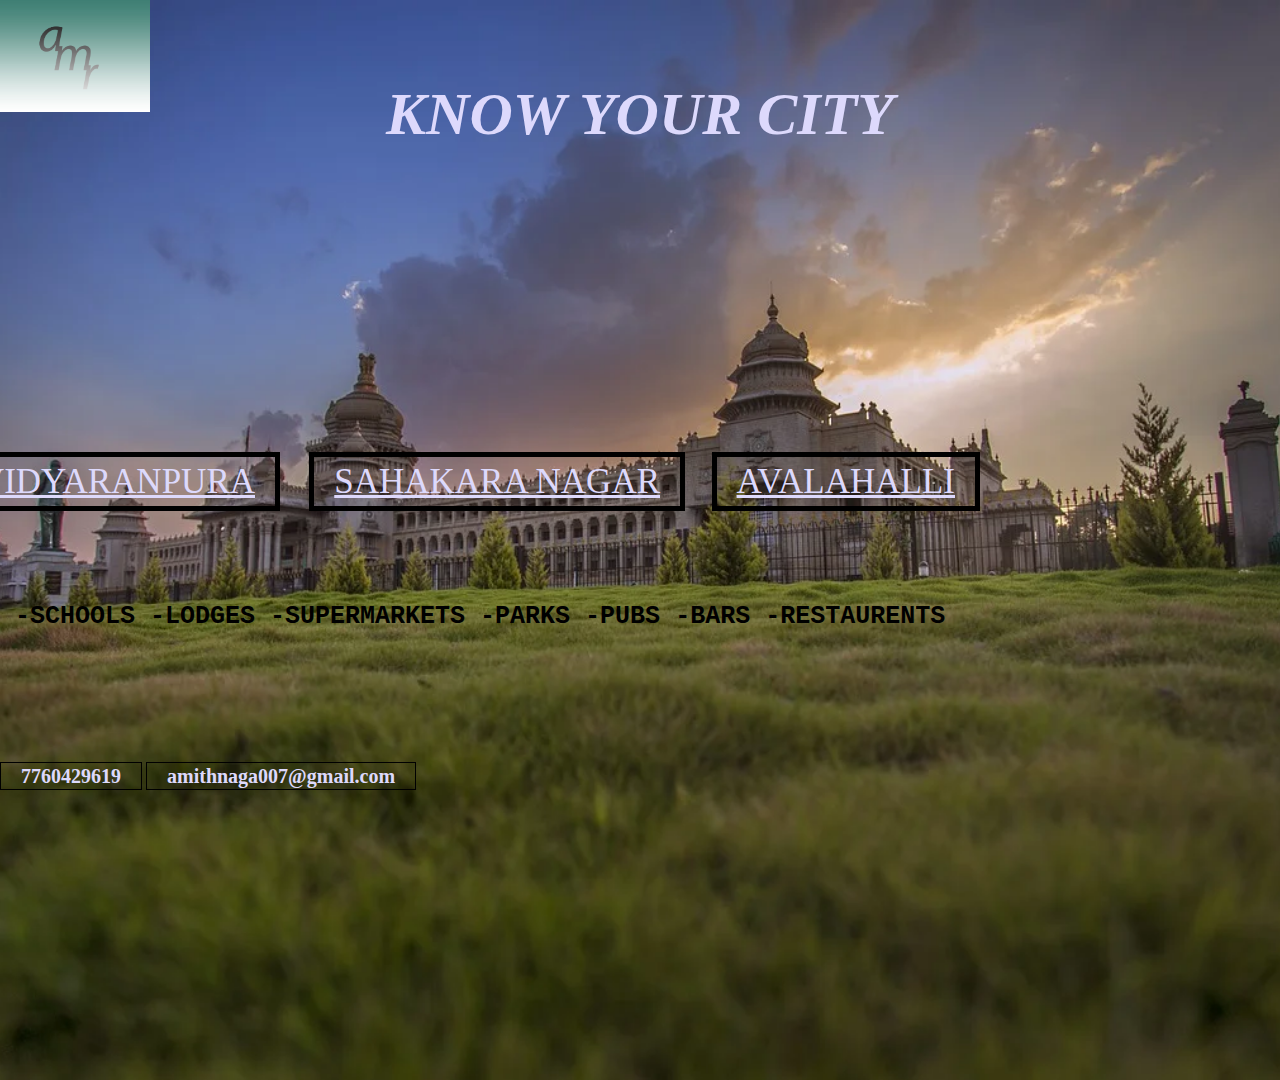
<file: index.html>
<!DOCTYPE html>
<html>
<head>
	<title>KNOW YOUR CITY</title>
	<link rel="stylesheet" type="text/css" href="css/style.css">
</head>
<body>
	<header>
		<div class="main">
			<div class="logo">
				<img src="amruth1.jpg">
			</div>
			<center>
        	 <ol1>
 	    	<li><a href="vidya.html" target="_blank">VIDYARANPURA</a></li>
 	    </ol1>
 	</center>
 	<center>
 	    <ol2>
 	    	<li><a href="saha.html" target="_blank">SAHAKARA NAGAR</a></li>
 	    </ol2>
 	</center>
 	<center>
 	    <ol3>
 	    	<li><a href="avala.html" target="_blank">AVALAHALLI</a></li>
		</ol3>
	</center>

		<ul>
			<li><b href="#">7760429619</b></li>
			<li><b href="#">amithnaga007@gmail.com</b></li>
		</ul>
		<ul2>
			<li><b>-TEMPLES -SCHOOLS -LODGES -SUPERMARKETS -PARKS -PUBS -BARS -RESTAURENTS</b></li>
		</ul2>
		</div>
		<div class="title">
			<h1>KNOW YOUR CITY</h1>
		</div>
	</header>
</body>
</html>
</file>
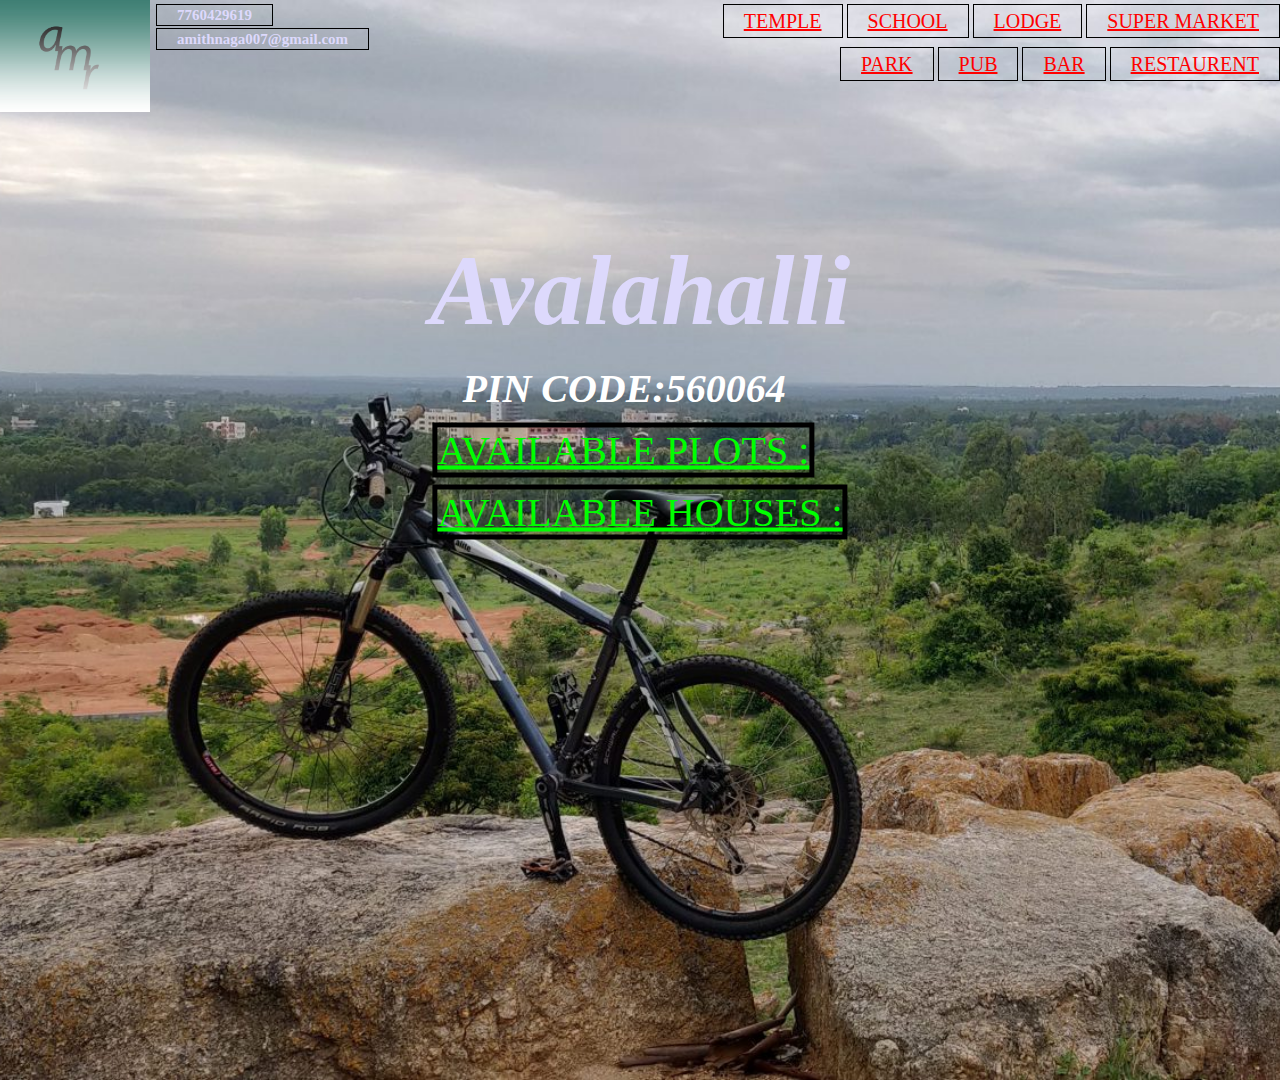
<file: avala.html>
<!DOCTYPE html>
<html>
<head>
	<title>Avalahalli</title>
	<link rel="stylesheet" type="text/css" href="css/avalas.css">
</head>
<body>
	<header>
		<div class="main">
			<div class="logo">
				<img src="amruth1.jpg">
			</div>
 	    <ul1>
 	    	<li><a href="https://www.justdial.com/Bangalore/Temples-in-Sahakara-Nagar/nct-10475644" target="_blank">TEMPLE</a></li>
 	    	<li><a href="https://www.justdial.com/Bangalore/Schools-in-Sahakara-Nagar/nct-10422444" target="_blank">SCHOOL</a></li>
 	    	<li><a href="https://www.justdial.com/Bangalore/Lodging-Services-in-Sahakara-Nagar/nct-10303591" target="_blank">LODGE</a></li>
 	    	<li><a href="https://www.justdial.com/Bangalore/Supermarkets-in-Sahakara-Nagar/nct-10463784"target="_blank">SUPER MARKET</a></li>
		</ul1>
		<ul2>
			<li><b href="#">7760429619</b></li>
			<li><b href="#">amithnaga007@gmail.com</b></li>
		</ul2>
		<ul3>
			<li><b href="#">PIN CODE:560064</b></li>
			<li><a href="https://www.magicbricks.com/residential-plots-land-for-sale-in-sahakara-nagar-bangalore-pppfs"target="_blank">AVAILABLE PLOTS :  </a></li>
			<li><a href="https://www.magicbricks.com/independent-house-for-sale-in-sahakara-nagar-bangalore-pppfs"target="_blank">AVAILABLE HOUSES :  </a></li>
		</ul3>
		<ul4>
			<li><a href="https://housing.com/landmarks/sahakara-nagar-bangalore-overview/parks-ES9P1177ej74dk84ydkk"target="_blank">PARK</a></li>
			<li><a href="https://www.zomato.com/bangalore/best-drinks-and-nightlife-in-sahakara-nagar"target="_blank">PUB</a></li>
			<li><a href="https://www.justdial.com/Bangalore/Restaurants-Bars-in-Sahakara-Nagar/nct-10408938"target="_blank">BAR</a></li>
			<li><a href="https://www.zomato.com/bangalore/best-sahakara-nagar-restaurants"target="_blank">RESTAURENT</a></li>
		</ul4>
		</div>
		<div class="title">
			<h1>Avalahalli</h1>
		</div>
	</header>
</body>
</html>
</file>
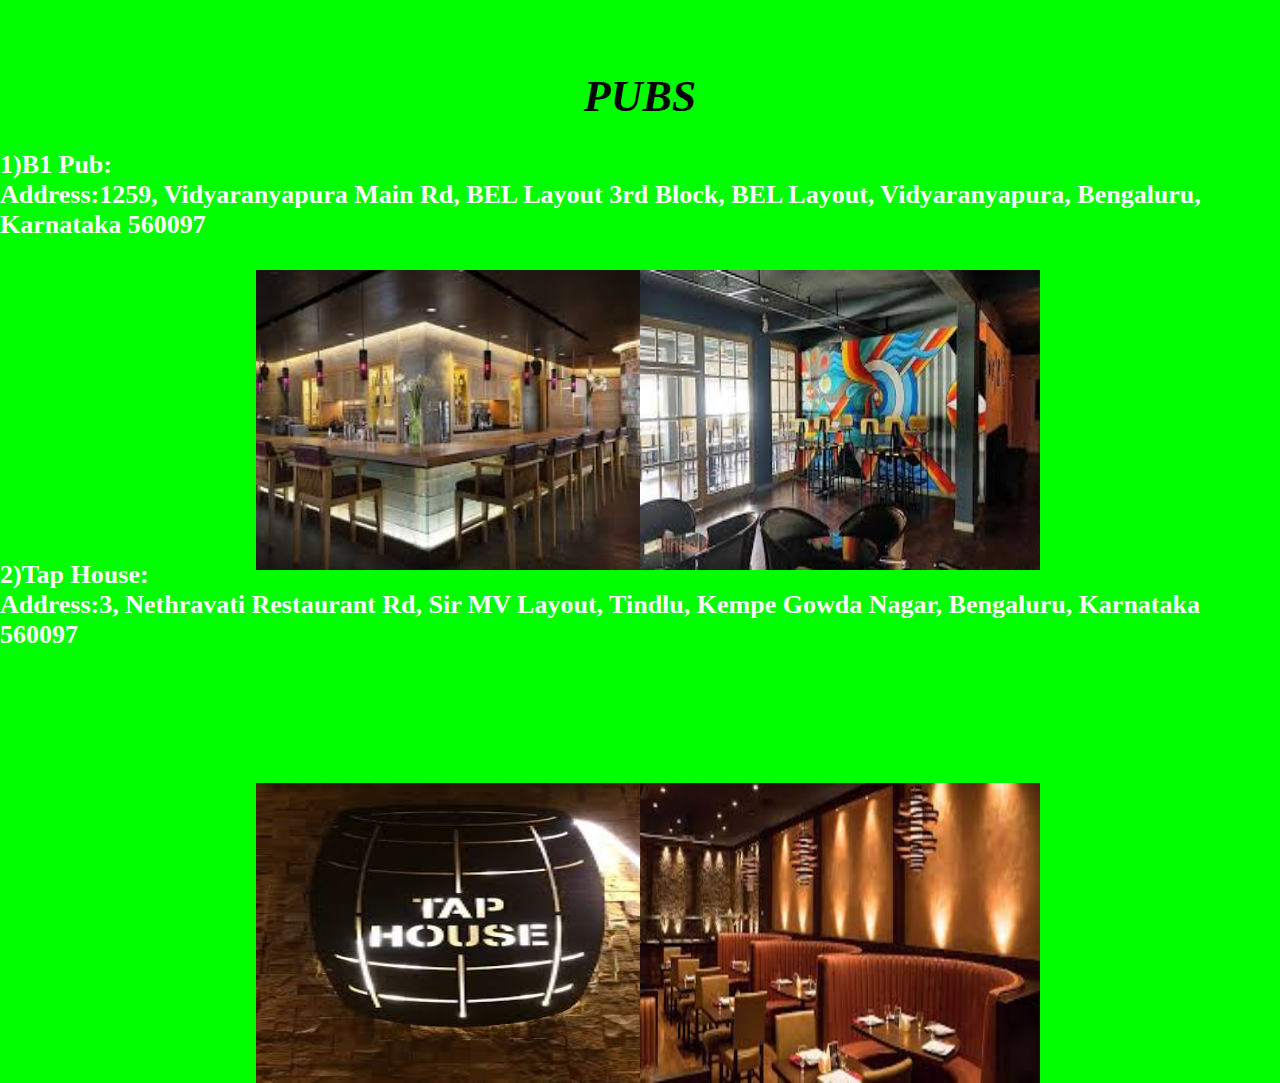
<file: pub.html>
<!DOCTYPE html>
<html>
<head>
	<title>PUBS</title>
	<link rel="stylesheet" type="text/css" href="css/pubs.css">
</head>
<body>
	<header>
		<div class="main">
			<div class="pub1">
				<ul>
				      <li><b href="#">1)B1 Pub:</b></li>
				      <li><b href="#">Address:1259, Vidyaranyapura Main Rd, BEL Layout 3rd Block, BEL Layout, Vidyaranyapura, Bengaluru, Karnataka 560097</b></li>
		        </ul>   
		       <div class="images">
				 <img src="pub1.jfif">
		        </div>
		       <div class="ima">
			     <img src="pub2.jfif">
                </div>
            </div>
            <div class="pub2">
				<ul>
				      <li><b href="#">2)Tap House:</b></li>
				      <li><b href="#">Address:3, Nethravati Restaurant Rd, Sir MV Layout, Tindlu, Kempe Gowda Nagar, Bengaluru, Karnataka 560097</b></li>
		        </ul>   
		       <div class="imm">
				 <img src="pub3.jfif">
		        </div>
		       <div class="imc">
			     <img src="pub4.jfif">
                </div>
            </div>
         </div>   
         <div class="title">
         <h1><b href="#">PUBS</b></h1>
         </div>      	
	</header>
</body>	
</html>
</file>
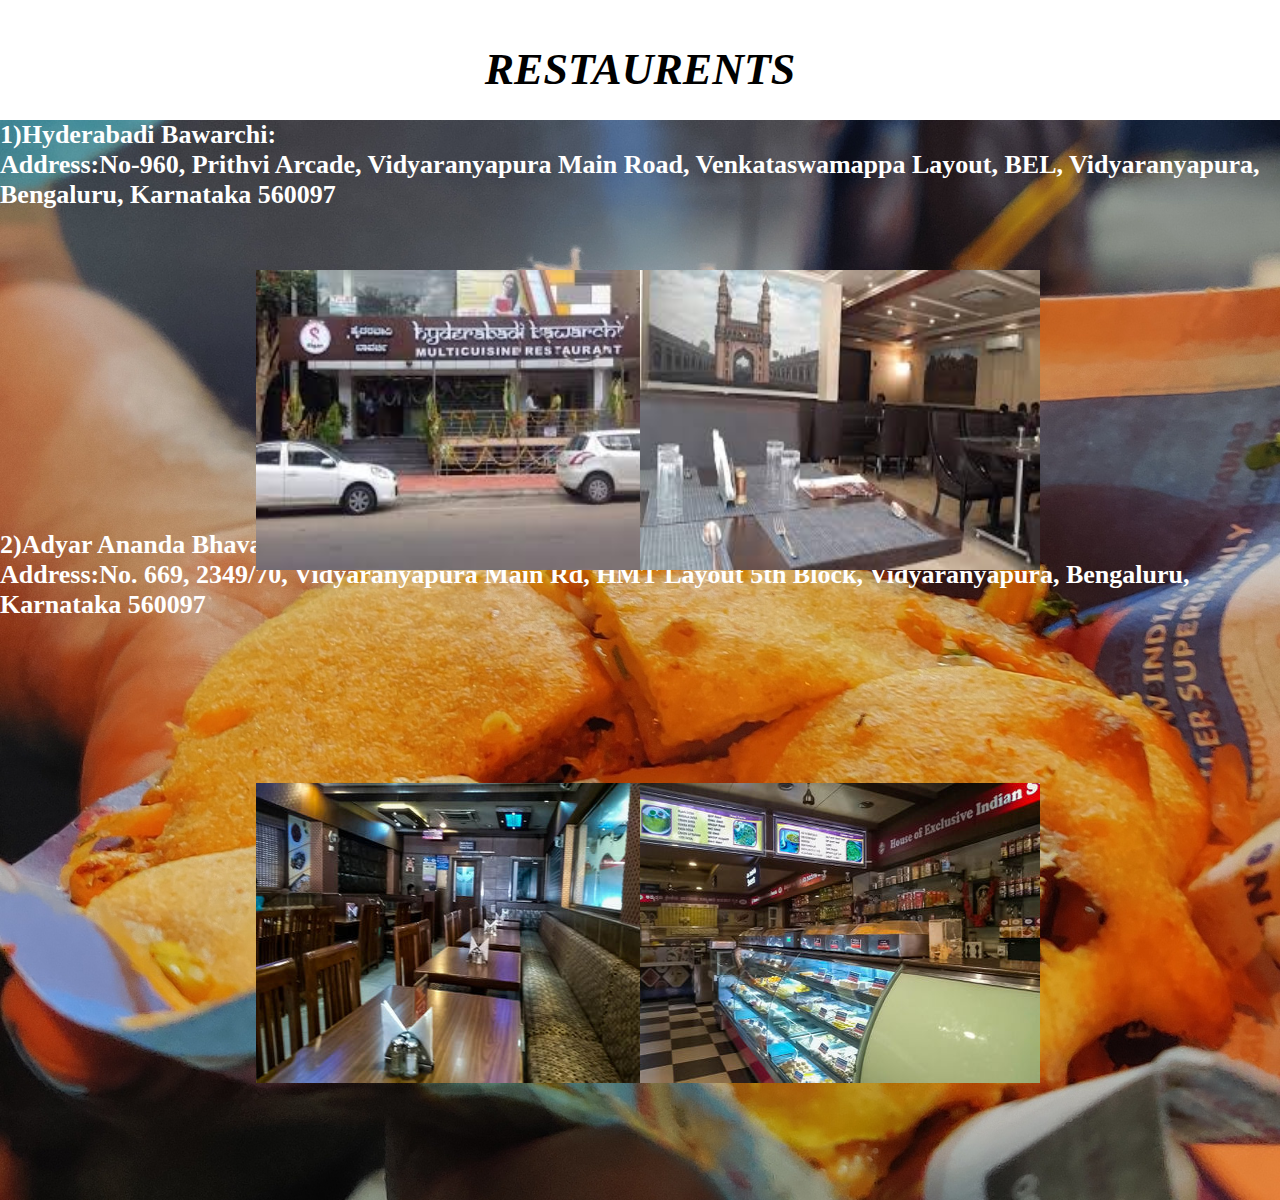
<file: res.html>
<!DOCTYPE html>
<html>
<head>
	<title>RESTAURENTS</title>
	<link rel="stylesheet" type="text/css" href="css/ress.css">
</head>
<body>
	<header>
		<div class="main">
			<div class="res1">
				<ul>
				      <li><b href="#">1)Hyderabadi Bawarchi:</b></li>
				      <li><b href="#">Address:No-960, Prithvi Arcade, Vidyaranyapura Main Road, Venkataswamappa Layout, BEL, Vidyaranyapura, Bengaluru, Karnataka 560097</b></li>
		        </ul>   
		       <div class="images">
				 <img src="res1.jfif">
		        </div>
		       <div class="ima">
			     <img src="res2.jfif">
                </div>
            </div>
            <div class="res2">
				<ul>
				      <li><b href="#">2)Adyar Ananda Bhavan</b></li>
				      <li><b href="#">Address:No. 669, 2349/70, Vidyaranyapura Main Rd, HMT Layout 5th Block, Vidyaranyapura, Bengaluru, Karnataka 560097</b></li>
		        </ul>   
		       <div class="imm">
				 <img src="res3.jpg">
		        </div>
		       <div class="imc">
			     <img src="res4.jpg">
                </div>
            </div>
         </div>   
         <div class="title">
         <h1><b href="#">RESTAURENTS</b></h1>
         </div>      	
	</header>
</body>	
</html>
</file>
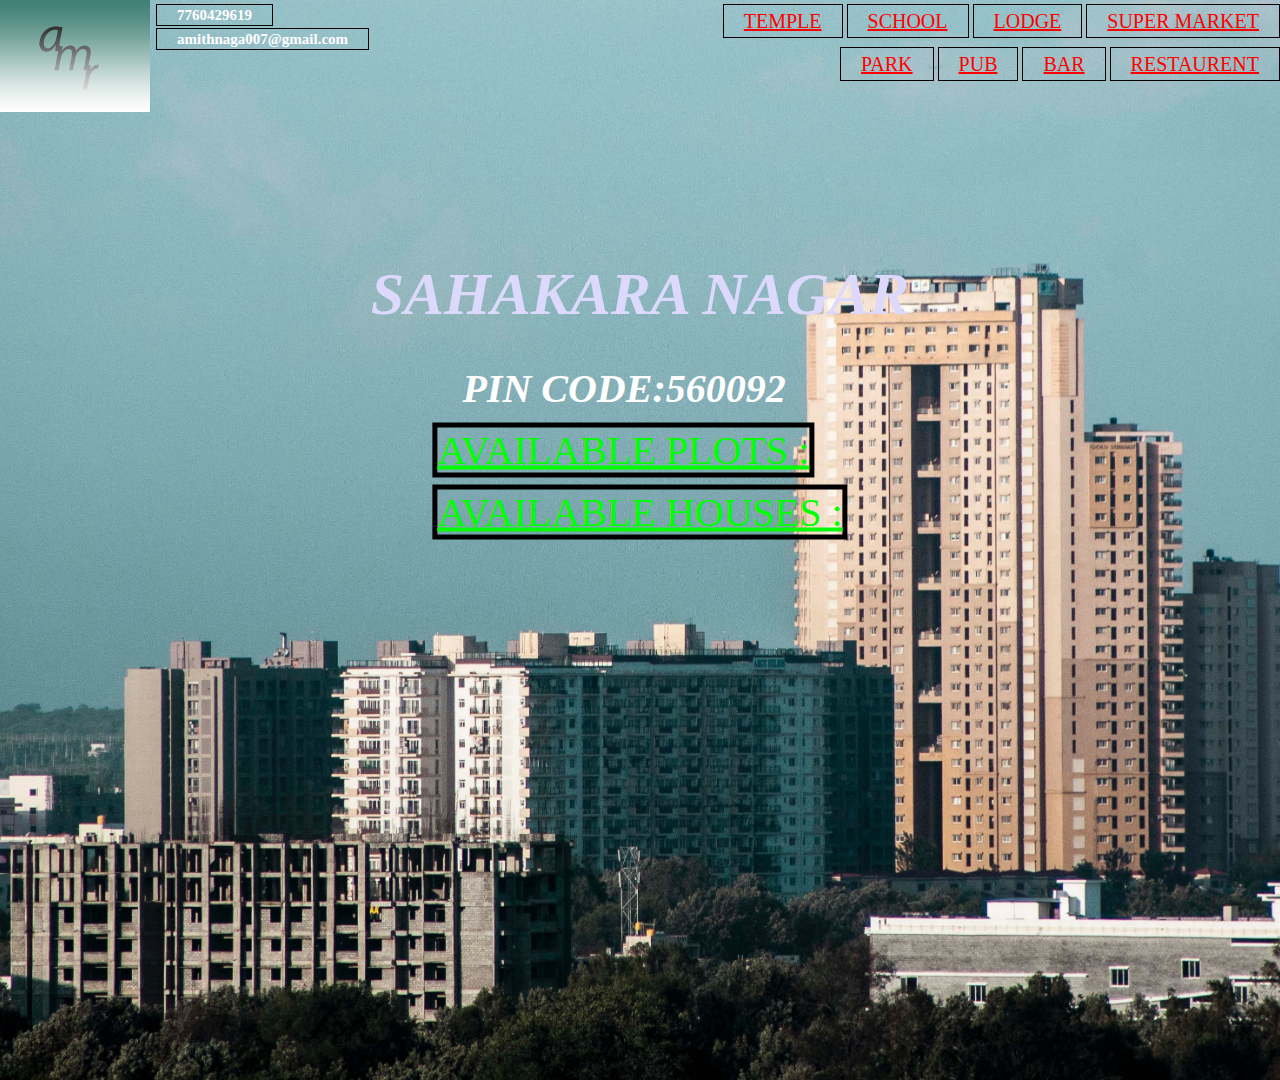
<file: saha.html>
<!DOCTYPE html>
<html>
<head>
	<title>SAHAKARA NAGAR</title>
	<link rel="stylesheet" type="text/css" href="css/sahas.css">
</head>
<body>
	<header>
		<div class="main">
			<div class="logo">
				<img src="amruth1.jpg">
			</div>
 	    <ul1>
 	    	<li><a href="https://www.justdial.com/Bangalore/Temples-in-Sahakara-Nagar/nct-10475644" target="_blank">TEMPLE</a></li>
 	    	<li><a href="https://www.justdial.com/Bangalore/Schools-in-Sahakara-Nagar/nct-10422444" target="_blank">SCHOOL</a></li>
 	    	<li><a href="https://www.justdial.com/Bangalore/Lodging-Services-in-Sahakara-Nagar/nct-10303591" target="_blank">LODGE</a></li>
 	    	<li><a href="https://www.justdial.com/Bangalore/Supermarkets-in-Sahakara-Nagar/nct-10463784"target="_blank">SUPER MARKET</a></li>
		</ul1>
		<ul2>
			<li><b href="#">7760429619</b></li>
			<li><b href="#">amithnaga007@gmail.com</b></li>
		</ul2>
		<ul3>
			<li><b href="#">PIN CODE:560092</b></li>
			<li><a href="https://www.magicbricks.com/residential-plots-land-for-sale-in-sahakara-nagar-bangalore-pppfs"target="_blank">AVAILABLE PLOTS :  </a></li>
			<li><a href="https://www.magicbricks.com/independent-house-for-sale-in-sahakara-nagar-bangalore-pppfs"target="_blank">AVAILABLE HOUSES :  </a></li>
		</ul3>
		<ul4>
			<li><a href="https://housing.com/landmarks/sahakara-nagar-bangalore-overview/parks-ES9P1177ej74dk84ydkk"target="_blank">PARK</a></li>
			<li><a href="https://www.zomato.com/bangalore/best-drinks-and-nightlife-in-sahakara-nagar"target="_blank">PUB</a></li>
			<li><a href="https://www.justdial.com/Bangalore/Restaurants-Bars-in-Sahakara-Nagar/nct-10408938"target="_blank">BAR</a></li>
			<li><a href="https://www.zomato.com/bangalore/best-sahakara-nagar-restaurants"target="_blank">RESTAURENT</a></li>
		</ul4>
		</div>
		<div class="title">
			<h1>SAHAKARA NAGAR</h1>
		</div>
	</header>
</body>
</html>
</file>
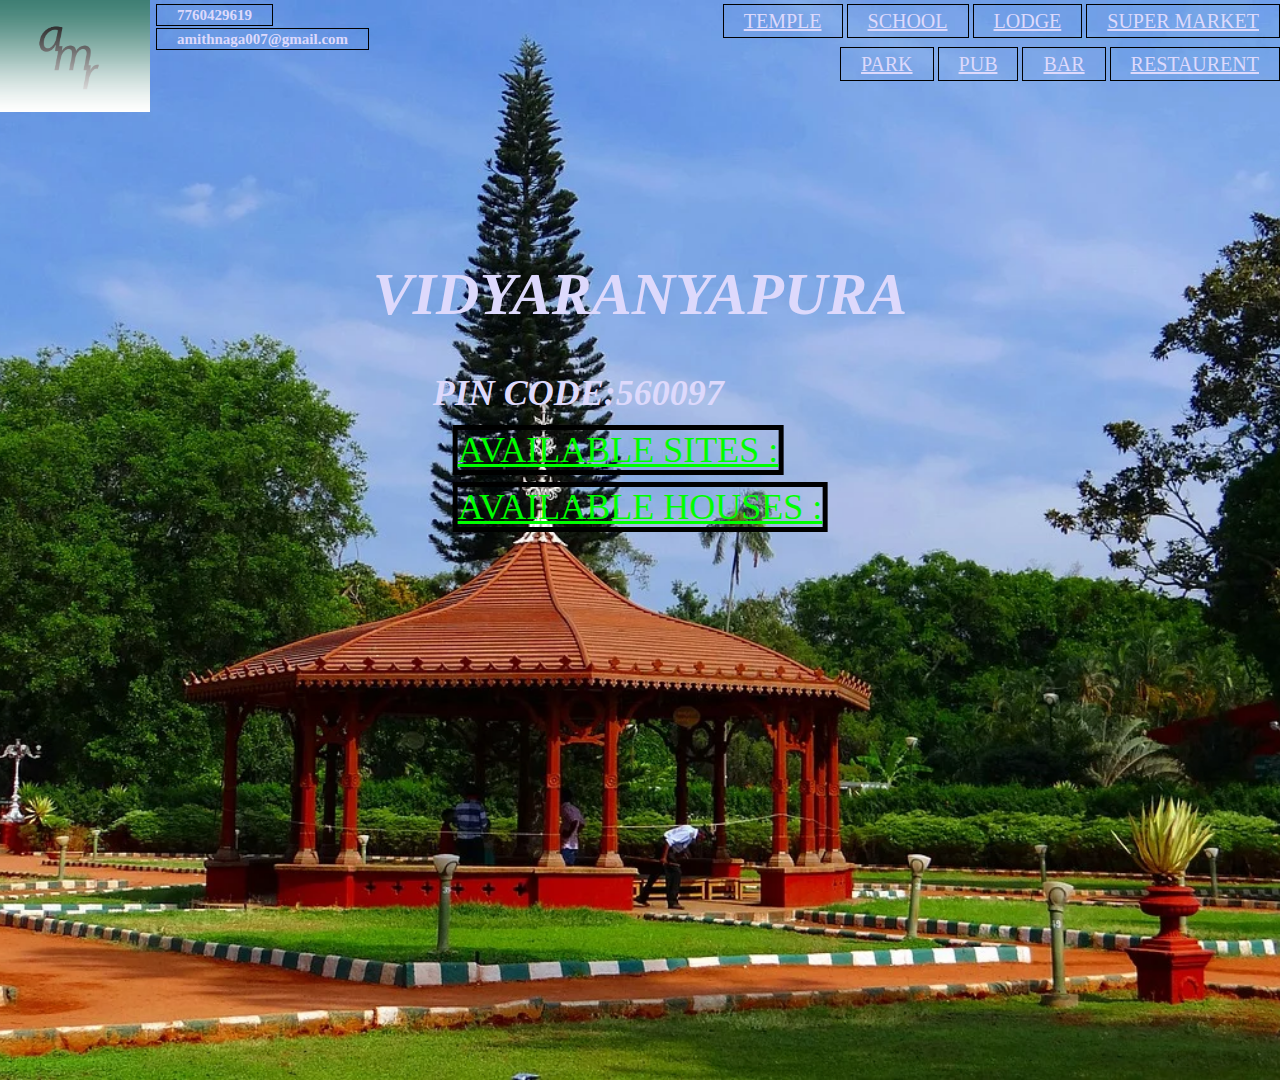
<file: vidya.html>
<!DOCTYPE html>
<html>
<head>
	<title>VIDYARANYAPURA</title>
	<link rel="stylesheet" type="text/css" href="css/vidyas.css">
</head>
<body>
	<header>
		<div class="main">
			<div class="logo">
				<img src="amruth1.jpg">
			</div>
 	    <ul1>
 	    	<li><a href="https://www.justdial.com/Bangalore/Temples-in-Vidyaranyapura/nct-10475644" target="_blank">TEMPLE</a></li>
 	    	<li><a href="https://www.edustoke.com/bengaluru/schools-in-vidyaranyapura" target="_blank">SCHOOL</a></li>
 	    	<li><a href="https://www.justdial.com/Bangalore/Lodging-Services-in-Vidyaranyapura/nct-10303591" target="_blank">LODGE</a></li>
 	    	<li><a href="https://www.justdial.com/Bangalore/Supermarkets-in-Vidyaranyapura/nct-10463784"target="_blank">SUPER MARKET</a></li>
		</ul1>
		<ul2>
			<li><b href="#">7760429619</b></li>
			<li><b href="#">amithnaga007@gmail.com</b></li>
		</ul2>
		<ul3>
			<li><b href="#">PIN CODE:560097</b></li>
			<li><a href="https://www.magicbricks.com/residential-plots-land-for-sale-in-aditya-nagar-vidyaranyapura-bangalore-pppfs?cCode=google_SEM_DSA&mbtracker=google_paid_DSA_Locality_Neww_Bangalore&campaignCode=google_SEM_DSA_Locality&gclid=CjwKCAjw4KD0BRBUEiwA7MFNTbpqt6t3wM5Lz2c-t6oLXYhRZ61lsCH9PTStD-E4hRrYRc8aK3de3hoCo-wQAvD_BwE"target="_blank">AVAILABLE SITES :  </a></li>
			<li><a href="https://www.magicbricks.com/independent-house-for-sale-in-vidyaranyapura-bangalore-pppfs"target="_blank">AVAILABLE HOUSES :  </a></li>
		</ul3>
		<ul4>
			<li><a href="https://housing.com/landmarks/vidyaranyapura-bangalore-overview/parks-ES9P6pq6n4iomd9kderv"target="_blank">PARK</a></li>
			<li><a href="https://www.justdial.com/Bangalore/Pubs-in-Vidyaranyapura/nct-10394142"target="_blank">PUB</a></li>
			<li><a href="https://www.justdial.com/Bangalore/Restaurants-Bars-in-Vidyaranyapura/nct-10408938"target="_blank">BAR</a></li>
			<li><a href="https://www.zomato.com/bangalore/vidyaranyapura-main-road-nanjappa-layout-restaurants"target="_blank">RESTAURENT</a></li>
		</ul4>
		</div>
		<div class="title">
			<h1>VIDYARANYAPURA</h1>
		</div>
	</header>
</body>
</html>
</file>
<file: css/style.css>
*{
	margin:0;
	padding: 0;
}
header{
	background-image: url(../best4.jpg);
	height: 120vh;
	background-size: cover;
	background-position: center;
}
ol1{
	float: right;
	list-style-type: none; 
}
ol2{
	float: right;
	list-style-type: none; 
} 
ol3{
	float: right;
	list-style-type: none; 
}
ul{
	float: left;
	list-style-type: none;
}
ul2{
	float:left;
	list-style: square;
	margin-top: -200px;
	margin-left: -120px;
    font-size: 35px;
}
ul li{
	display:inline-block;
	margin-top: 250px;
	font-size: 35px;
        color:  #ddd9fc;
}
ul2 li{
	display: inline;
	margin-right: 80px;
	margin-top: 100px;	
}
ul2 li b{
	color: #000000;
    font-family: monospace;
	font-size: 25px;
}
ul li b{
	color:  #ddd9fc;
	font-size: 20px;
	padding: 2px 20px;
	border: 1px solid #000000;
	margin-top: -100px;
	margin-top: -1000px;
}
ol1 li{
	display: inline block;
	margin-right: 1000px;
	margin-top: 350px;
	}

ol2 li{
	display: inline block;
	margin-right: 595px;
	margin-top: -40px;
	}

ol3 li{
	display: inline block;
	margin-right: 300px;
	margin-top: -40px;
}
ol1 li a{
	color:  #ddd9fc;
	font-size: 35px;
	padding: 5px 20px;
	border: 5px solid #000000;
    margin-top: 100px;
}
ol2 li a{
	color:  #ddd9fc;
	font-size: 35px;
	padding: 5px 20px;
	border: 5px solid #000000;
    margin-top: 170px;
}
ol3 li a{
	color:  #ddd9fc;
	font-size: 35px;
	padding: 5px 20px;
	border: 5px solid #000000;
    margin-top: 200px;
}

ol1 li a:hover{
	background-color: #000000;
	transition: 0.6 ease;
	}
	ol2 li a:hover{
	background-color: #000000;
	transition: 0.6 ease;
	}
	ol3 li a:hover{
	background-color: #000000;
	transition: 0.6 ease;
}
.logo img{
	float:left;
	width: 150px;
	height: auto;
}
.title{
	position: absolute;
	top:5%;
	left:50%;
	transform: translate(-50%,50%);
}
.title h1{
	font-size: 60px;
	font-style: italic;
	font-family: serif;
        color:  #ddd9fc;
}
ul2{

}
</file>
<file: css/avalas.css>
*{
	margin:0;
	padding: 0;
}
header{
	background-image: url(../back5.jpg);
	height: 120vh;
	background-size: cover;
	background-position: center;
}
ul1{
	float: right;
	list-style-type: none;
}
ul2{
	float: left;
	list-style-type: none;
}
ul4{
	float: right;
	list-style-type: none;
	right: -15%;
	left: 50%;
	margin-left: 300px;
}
ul1 li{
	display: inline-block;
	margin-top: 10px;
}
ul2 li{
	display:block;
	margin:6px;
}
ul4 li{
	display: inline-block;
	margin-top: 20px;
}
ul1 li a{
	color: #FF0000;
	font-size: 20px;
	padding: 5px 20px;
	border: 1px solid #000000;
}
ul2 li b{
	color: #ddd9fc;
	font-size: 15px;
	padding: 2px 20px;
	border: 1px solid #000000;
	margin-top: auto;
}
ul4 li a{
	color: #FF0000;
	font-size: 20px;
	padding: 5px 20px;
	border: 1px solid #000000;
}
ul1 li a:hover{
	background-color: #000000;
	transition: 0.6 ease;
}
ul2 li b:hover{
	background-color: #000000;
	transition: 0.6 ease;
}
ul4 li a:hover{
	background-color: #000000;
	transition: 0.6 ease;
}
.logo img{
	float:left;
	width: 150px;
	height: auto;
}
.title{
	position: absolute;
        margin-top:-50px;
	top:25%;
	left:50%;
	transform: translate(-50%,50%);
}
.title h1{
	font-size: 100px;
	font-style: italic;
	color: #ddd9fc;
}
.button{
	position: absolute;
	top: 40%;
	left: 50%;
	transform: translate(-50%,-50%);
	display: inline-block;
}
.button a{
	font-family: inherit;
	font-size: 30px;
	display: inline-block;
}
ul3 {
	position: absolute;
	top:50%;
	left: 50%;
	transform: translate(-50%,-50%);
	display: inline-block;
	list-style-type: none;
}
ul3 li{
	margin: 15px;
	font-style: inherit;
	font-style: bold;
	font-size: 40px;
}
ul3 li b{
	font-style: italic;
	color: #fff;
	margin-left: 50px;
}
ul3 li a{
	font-style: bold;
	margin:20px;
	color: #00ff00;
	border: 5px solid #000000;
    margin-top: 20px;

}
ul3 li a:hover{
	background-color: #fff;
	transition: 0.6 ease;
}
</file>
<file: css/pubs.css>
*{
	margin: 0px;
	padding: 0px;
	background-color: #00ff00;
}
.title{
	position: absolute;
	top:5%;
	left:50%;
	transform: translate(-50%,50%);
}
.title h1{
	font-style: italic;
	font-family: inherit;
	font-size: 44px;
}
.pub1{
	color: #fff;
	font-family: inherit;
	font-size: 26px;
	margin-top:150px;
	display: block;

}
.images img{
     position: absolute;
     top:30%;
     left:20%;
     width:400px;
     height:300px;
}
.ima img{
     position: absolute;
     top:30%;
     left:50%;
     width:400px;
     height:300px;
}
.pub2{
	color: #fff;
	font-family: inherit;
	font-size: 26px;
	margin-top:320px;
	display: block;

}
.imm img{
     position: absolute;
     top:87%;
     left:20%;
     width:400px;
     height:300px;
}
.imc img{
     position: absolute;
     top:87%;
     left:50%;
     width:400px;
     height:300px;
}
</file>
<file: css/ress.css>
*{
	margin: 0px;
	padding: 0px;
}
header{
     background-image: url(../back3.jpg);
     height: 120vh;
     background-size: cover;
     background-position: center;
     }
.title{
	position: absolute;
	top:2%;
	left:50%;
	transform: translate(-50%,50%);
}
.title h1{
	font-style: italic;
	font-family: inherit;
	font-size: 44px;
}
.res1{
     color:#fff;
	font-family: inherit;
	font-size: 26px;
	margin-top:120px;
	display: block;

}
.images img{
     position: absolute;
     top:30%;
     left:20%;
     width:400px;
     height:300px;
}
.ima img{
     position: absolute;
     top:30%;
     left:50%;
     width:400px;
     height:300px;
}
.res2{
     color: #fff;
	font-family: inherit;
	font-size: 26px;
	margin-top:320px;
	display: block;

}
.imm img{
     position: absolute;
     top:87%;
     left:20%;
     width:400px;
     height:300px;
}
.imc img{
     position: absolute;
     top:87%;
     left:50%;
     width:400px;
     height:300px;
}
</file>
<file: css/sahas.css>
*{
	margin:0;
	padding: 0;
}
header{
	background-image: url(../4c.jpg);
	height: 120vh;
	background-size: cover;
	background-position: center;
}
ul1{
	float: right;
	list-style-type: none;
}
ul2{
	float: left;
	list-style-type: none;
}
ul4{
	float: right;
	list-style-type: none;
	right: -15%;
	left: 50%;
	margin-left: 300px;
}
ul1 li{
	display: inline-block;
	margin-top: 10px;
}
ul2 li{
	display:block;
	margin:6px;
}
ul4 li{
	display: inline-block;
	margin-top: 20px;
}
ul1 li a{
	color: #FF0000;
	font-size: 20px;
	padding: 5px 20px;
	border: 1px solid #000000;
}
ul2 li b{
	color: #fff;
	font-size: 15px;
	padding: 2px 20px;
	border: 1px solid #000000;
	margin-top: auto;
}
ul4 li a{
	color: #FF0000;
	font-size: 20px;
	padding: 5px 20px;
	border: 1px solid #000000;
}
ul1 li a:hover{
	background-color: #000000;
	transition: 0.6 ease;
}
ul2 li b:hover{
	background-color: #000000;
	transition: 0.6 ease;
}
ul4 li a:hover{
	background-color: #000000;
	transition: 0.6 ease;
}
.logo img{
	float:left;
	width: 150px;
	height: auto;
}
.title{
	position: absolute;
	top:25%;
	left:50%;
	transform: translate(-50%,50%);
}
.title h1{
	font-size: 60px;
	font-style: italic;
	color:  #ddd9fc;
}
.button{
	position: absolute;
	top: 40%;
	left: 50%;
	transform: translate(-50%,-50%);
	display: inline-block;
}
.button a{
	font-family: inherit;
	font-size: 30px;
	display: inline-block;
}
ul3 {
	position: absolute;
	top:50%;
	left: 50%;
	transform: translate(-50%,-50%);
	display: inline-block;
	list-style-type: none;
}
ul3 li{
	margin: 15px;
	font-style: inherit;
	font-style: bold;
	font-size: 40px;
}
ul3 li b{
	font-style: italic;
	color: #fff;
	margin-left: 50px;
}
ul3 li a{
	font-style: bold;
	margin:20px;
	color: #00ff00;
	border: 5px solid #000000;
    margin-top: 20px;

}
ul3 li a:hover{
	background-color: #fff;
	transition: 0.6 ease;
}
</file>
<file: css/vidyas.css>
*{
	margin:0;
	padding: 0;
}
header{
	background-image: url(../1c.jpg);
	height: 120vh;
	background-size: cover;
	background-position: center;
}
ul1{    
	float: right;
	list-style-type: none; 
}
ul2{
	float: left;
	list-style-type: none;
}
ul4{
	float: right;
	list-style-type: none; 
	right: -15%;
	left: 50%;
	margin-left: 300px;
}
ul1 li{
	display: inline-block;
	margin-top: 10px;
}
ul2 li{
	display:block;
	margin:6px;
}
ul1 li a{
	color: #ddd9fc;
	font-size: 20px;
	padding: 5px 20px;
	border: 1px solid #000000;
    margin-top: auto;
}
ul2 li b{
	color:#ddd9fc;
	font-size: 15px;
	padding: 2px 20px;
	border: 1px solid #000000;
	margin-top: auto;
}
ul1 li a:hover{
	background-color: #000000;
	transition: 0.6 ease;
}
ul2 li b:hover{
	background-color: #000000;
	transition: 0.6 ease;
}
ul4 li{
	display: inline-block;
	margin-top: 20px;
}
.logo img{
	float:left;
	width: 150px;
	height: auto;
}
.title{
	position: absolute;
	top:25%;
	left:50%;
	transform: translate(-50%,50%);
}
.title h1{
        color:#ddd9fc;
	font-size: 60px;
	font-style: italic;
}
.button{
	position: absolute;
	top: 40%;
	left: 50%;
	transform: translate(-50%,-50%);
	display: inline-block;
}
.button a{
	font-family: inherit;
	font-size: 30px;
	display: inline-block;
}
ul3 {
	position: absolute;
	top:50%;
	left: 50%;
	transform: translate(-50%,-50%);
	display: inline-block;
	list-style-type: none; 
}
ul3 li{
	margin: 15px;
	font-style: inherit;
	font-style: bold;
	font-size: 36px;
}
ul3 li b{
	font-style: italic;
        color:#ddd9fc;
}
ul3 li a{
	font-style: bold;
	margin:20px;
	color: #00ff00;
	border: 5px solid #000000;
    margin-top: 20px;

}
ul3 li a:hover{
	background-color: #fff;
	transition: 0.6 ease;
}
ul4 li a{
	color: #ddd9fc;
	font-size: 20px;
	padding: 5px 20px;
	border: 1px solid #000000;
}
ul4 li a:hover{
	background-color: #000000;
	transition: 0.6 ease;
}
</file>
